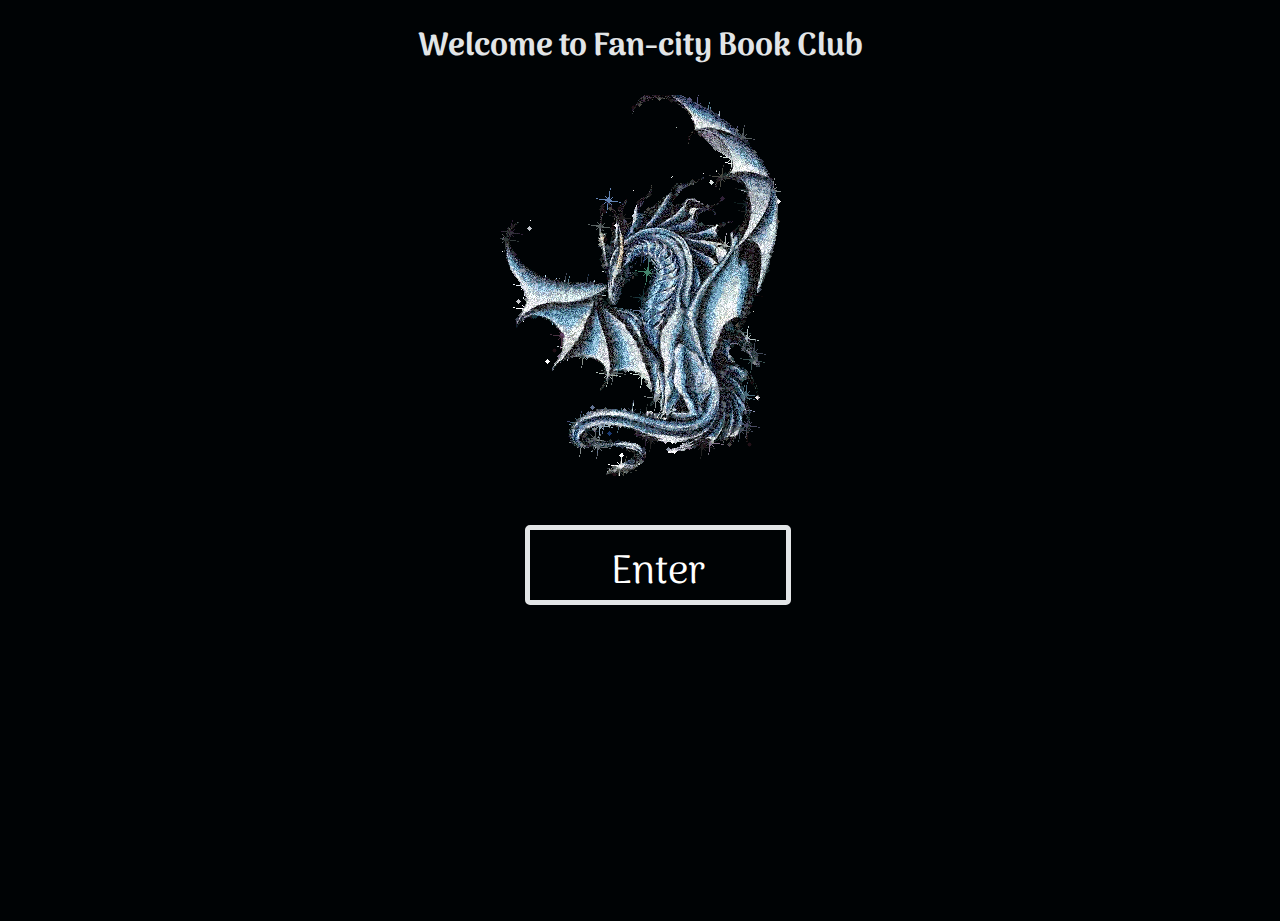
<file: index.html>
<!DOCTYPE html>
<html lang="en">
<head>
	<meta charset="UTF-8">
	<title>Welcome</title>
	<link rel="stylesheet" type="text/css" href="styles.css">
	<link href="https://fonts.googleapis.com/css?family=Arima+Madurai:400,800|Open+Sans" rel="stylesheet">
</head>
<body class="enterpage">
	<h1 class="greeting font-a">Welcome to Fan-city Book Club</h1>
	<div class="dragon">
	<img src="images/dragon.gif" alt="dragon-gif">
	</div>
	<div class="enter-btn font-a">
	<a href="home.html">Enter</a>
	</div>
	<script src="https://ajax.googleapis.com/ajax/libs/jquery/2.2.4/jquery.min.js"><script type="scripts/main.js"></script>
</body>
</html>
</file>
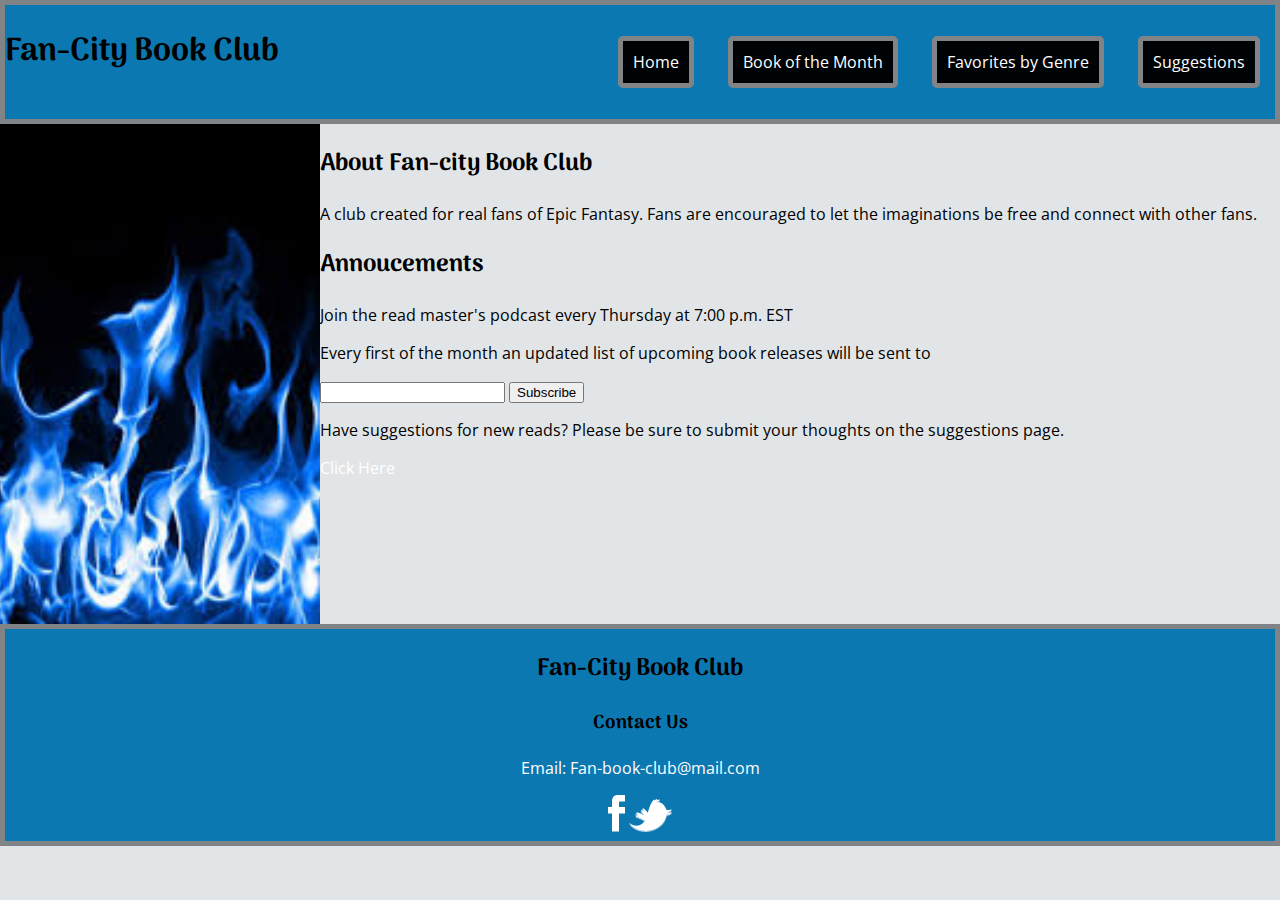
<file: home.html>
<!DOCTYPE html>
<html lang="en">
<head>
	<meta charset="UTF-8">
	<meta name="viewport" content="width=device-width">
	<title>FBC</title>
	<link rel="stylesheet" type="text/css" href="styles.css">
	<link href="https://fonts.googleapis.com/css?family=Arima+Madurai:400,800|Open+Sans" rel="stylesheet">
</head>
<body class="gen-page">
	<header class="clear">
		<h1 class="co-name font-a">Fan-City Book Club</h1>
		<nav class="main-nav font-b">
			<ul>
				
					<li class="nav-btn"><a href="#">
					Home</a>
					</li>
					<li class="nav-btn"><a href="month.html">
					Book of the Month</a>
					</li>
					<li class="nav-btn"><a href="#">
					Favorites by Genre</a>
					</li>
					<li class="nav-btn"><a href="#">
					Suggestions</a>
					</li>
			</ul>
		</nav>
	<!--mobile hamburger navigation-->
<div>
	<nav id="ham-nav">
	    <div id="hamburger" class="clear">
	      <span class="ham"></span>
	      <span class="ham"></span>
	      <span class="ham"></span>
	    </div>
	    <div class="mobile">
	    <ul>
	      <li class="mobile-nav-items">Home</li>
	      <li class="mobile-nav-items">About</li>
	      <li class="mobile-nav-items">Contact</li>
	    </ul>
	  </div>
	  </nav>
</div>
	</header>
	<!--End or Header with main nav menue and mobile nav-->

	<!-- container for what goes between the header and footer -->

	<div id="main" class="clear">
		<!-- sidebar - 25% of page width (column)-->
		<div class="sidebar">
			<!--contains and image in this space-->
		</div>
		<!-- main content section - 75% of the page width (column) -->
		<div class="main-content font-b">
			<h2>About Fan-city Book Club</h2>
			<p>
				A club created for real fans of Epic Fantasy. Fans are encouraged to let the imaginations be free and connect with other fans.
			</p>
			<h2>Annoucements</h2>
			<p>Join the read master's podcast every Thursday at 7:00 p.m. EST</p>
			
			<!--Subsribe with email-->
			<p>Every first of the month an updated list of upcoming book releases will be sent to </p>
			<input type="text" name="email">
			<input type="submit" name="subscribe" value="Subscribe">
			

			<p>Have suggestions for new reads? Please be sure to submit your thoughts on the suggestions page. </p><a href="#">Click Here</a>
		</div>
	</div>
		</div>
		<footer class="fan-info clear font-a">
			<h2>Fan-City Book Club</h2>
			<h3>Contact Us</h3>
			<a href="mailto:Fan-book-club@mail.com"><p>Email: Fan-book-club@mail.com</p></a>
			<a href="#"><img src="images/facebook.png"></a>
			<a href="#"><img src="images/twitter.png"></a>
		</footer>
	</div>
	<script src="https://ajax.googleapis.com/ajax/libs/jquery/2.2.4/jquery.min.js"></script>
	<script src="main.js"></script>
</body>
</html>
</file>
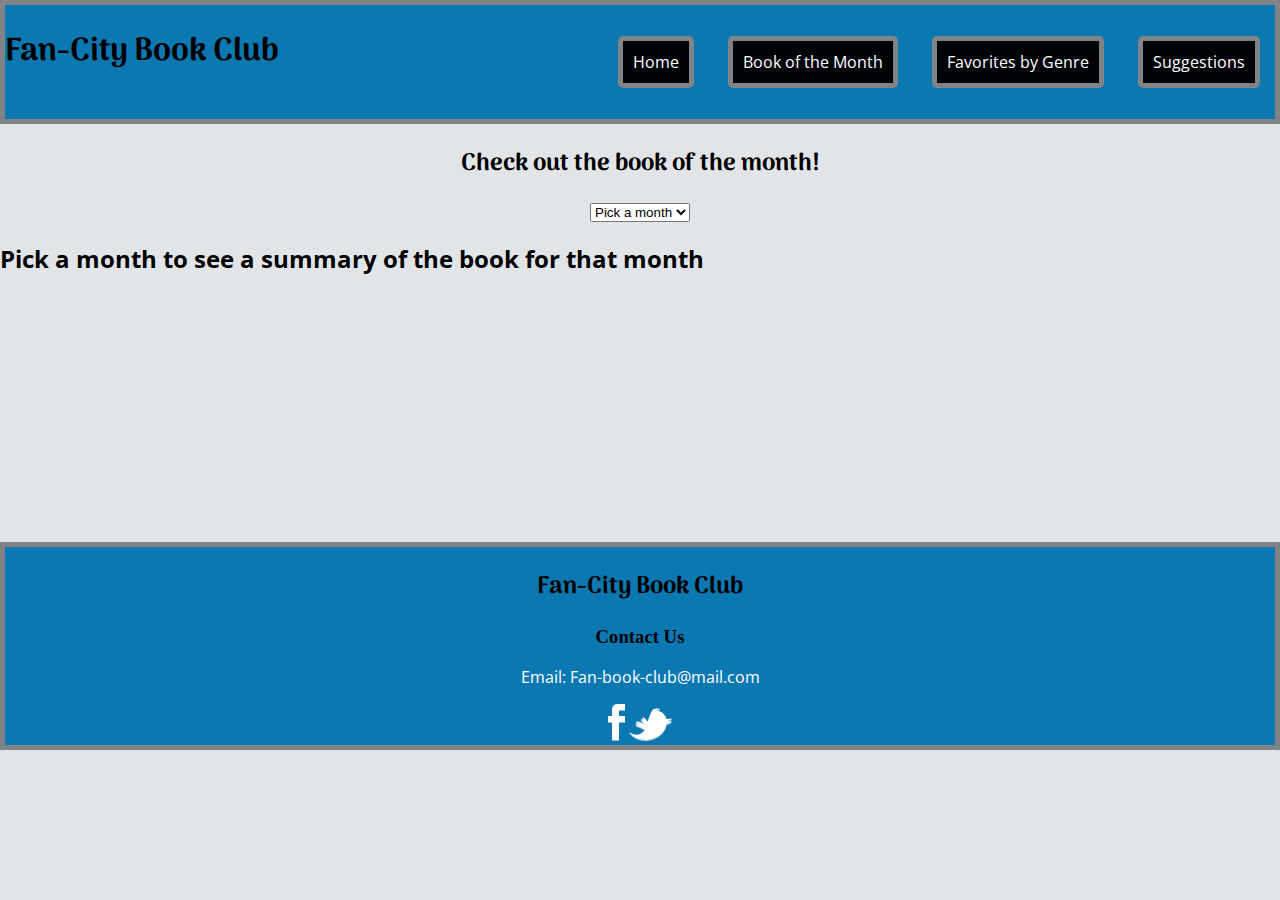
<file: month.html>
<!DOCTYPE html>
<html lang="en">
<head>
	<meta charset="UTF-8">
	<title>Book of the Month</title>
	<link rel="stylesheet" type="text/css" href="styles.css">
	<link href="https://fonts.googleapis.com/css?family=Arima+Madurai:400,800|Open+Sans" rel="stylesheet">
</head>
<body class="gen-page">
	<header class= "clear">
		<h1 class="co-name font-a">Fan-City Book Club</h1>
		<nav class="main-nav font-b">
			<ul>
				
					<li class="nav-btn"><a href="home.html">
					Home</a>
					</li>
					<li class="nav-btn"><a href="#">
					Book of the Month</a>
					</li>
					<li class="nav-btn"><a href="#">
					Favorites by Genre</a>
					</li>
					<li class="nav-btn"><a href="#">
					Suggestions</a>
					</li>
			</ul>
		</nav>
	<!--mobile hamburger navigation-->
<div>
	<nav id="ham-nav">
	    <div id="hamburger" class="clear">
	      <span class="ham"></span>
	      <span class="ham"></span>
	      <span class="ham"></span>
	    </div>
	    <div class="mobile">
	    <ul>
	      <li class="mobile-nav-items">Home</li>
	      <li class="mobile-nav-items">About</li>
	      <li class="mobile-nav-items">Contact</li>
	    </ul>
	  </div>
	  </nav>
</div>
	</header>
	<!--End or Header with main nav menue-->

	<div class="info">
		<div class="book-opts">
			<h2>Check out the book of the month!</h2>
		 <select name="" id="month" class="month-name">
		 	<option value="placeholder">Pick a month</option>
		 	<option value="January">January</option>
		 	<option value="February">February</option>
		 	<option value="March">March</option>
		 	<option value="April">April</option>
		 	<option value="May">May</option>
		 	<option value="June">June</option>
		 	<option value="July">July</option>
		 	<option value="August">August</option>
		 	<option value="September">September</option>
		 	<option value="October">October</option>
		 	<option value="November">November</option>
		 	<option value="December">December</option>
    	</select>
    	<!--selection menu-->
		
		</div>
		<div class="clear">
			<div class="monthly-book active placeholder">
				<h2 class="font-b">Pick a month to see a summary of the book for that month</h2>
			</div>
			<div class="monthly-book january">
				<h2 class="font-b">Book Synopsis</h2>
				<img src="images/until-dark.jpeg" alt="dead-until-dark-novel">
				<p>
					Dead Until Dark, like the rest of the series to which it belongs, is narrated by Sookie Stackhouse, a telepathic waitress from the small fictional Louisiana town of Bon Temps, not far from the non-fictional town of Shreveport. It is set at approximately the same time as the book's publication. However, in the world of the novel, vampires (and other supernatural creatures) are a reality.
				</p>
				<p>
					At some point in the recent past, Sookie tells us, the invention of synthetic blood, called Tru Blood, has made it unnecessary for vampires to feed on humans for sustenance, thus allowing the world's previously underground vampire community to reveal its existence to humans. This "Great Revelation" was an internationally televised event in which vampires expressed the desire for peaceful coexistence with humans. Also relevant to plot development is the fact that vampire blood is an addictive and illegal drug which accelerates healing, increases strength, improves the libido, and make the person who drinks it better-looking.
				</p>
				<p>
					Sookie Stackhouse is 25 years old and works as a barmaid at Merlotte's. She lives in Bon Temps with her grandmother, Adele. She also has an older brother, Jason, but he lives on his own. Her parents died in a flash flood when she was young.

					Since her childhood, Sookie has been capable of reading people's minds, but she doesn't see it as a blessing. Because of her "disability", she can't help knowing what other people are thinking all the time, unless she concentrates and "puts up her guard". That's why she never wanted to go to college, because she wouldn't have been able to study and repress her gift at the same time. Furthermore, she never had a boyfriend or sexual relationships because she couldn't feel comfortable if her partner thought something bad about her.

					Early in the book, Sookie meets a vampire, a Civil War veteran named Bill Compton, while working at Merlotte's. After first meeting Bill, Sookie saves him from the Rattrays, a couple of drainers (people who steal blood from vampires). Then, Sookie realizes she cannot read the minds of vampires.
				</p>
			</div>
			<div class="monthly-book february">
				<h2 class="font-b">Book Synopsis</h2>
				<img src="images/in-dallas.jpg" alt="living-dead-in-dallas-novel">
				<p>
					Living Dead in Dallas is the second book in Charlaine Harris's series The Southern Vampire Mysteries. This second novel follows the adventures of telepathic waitress Sookie Stackhouse of Bon Temps, Louisiana, as she is employed by Dallas vampires to use her telepathy to help find their lost companion. Sookie agrees to help investigate the whereabouts of the missing vampire on one condition: any humans found to be involved must be turned over to human law enforcement rather than subjected to vampire justice. In Dallas Sookie Stackhouse has her first encounter with the anti-vampire organization "The Fellowship of the Sun," as well as meeting and learning of the existence of werewolves.
				</p>
				<p>
					The Dallas vampires, Sookie, and Bill learn that The Fellowship of the Sun (FotS) as well as a "renouncer" vampire named Godfrey might be behind the disappearance. Sookie decides to go to the FotS church with Hugo, Stan's human dish washer (although he is a lawyer in his regular human life) and the lover of Stan's "sister," Isabel, in an undercover mission. Sookie discovers that Hugo is a traitor, but her cover is quickly exposed when they meet Steve and Sarah Newlin, and she is badly hurt while trying to escape from the church. She does escape with the help of Luna, a shapeshifter, and Godfrey (who turns out to be a remorseful child molester and killer). After a run-in with more Supes,including an undercover doctor at a local hospital and some werewolves, Sookie ends up back at the FotS to be with Godfrey as he "meets the sun" ending his immortal existance. 
				</p>
			</div>
			<div class="monthly-book march">
				<h2 class="font-b">Book Synopsis</h2>
				<img src="images/charming.jpeg" alt="charming-the-pax-arcana">
				<p>
					In Elliott James’s Charming the world is under a magical spell called the Pax Arcana, which prevents regular humans from being able to “see, believe, or even seriously consider any evidence of the supernatural that is not an immediate threat to their survival.”

					Enter the Knights Templar, who sort of police the supernatural world. If a certain supernatural faction starts to behave in a violent manner that could get them noticed, the Knights step in and deal with the problem. 
				</p>
				<p>
					John Charming lives in a world where magickind is protected from humankind by a glamour called the Pax Arcana, and humankind is protected from magickind by a secret order of modern day knights. John was once one of these knights, but that was before he became one of the creatures that he used to hunt. Now John is forced to hide in the same shadows he used to stalk through, constantly staying on the move, changing his name, and living off the grid.
				</p>
				<p>
					John ends up joining forces with a group of vampire slayers, including the beautiful blonde, to help them take out an overzealous vampire trying to become Queen of her hive. During the investigation, however, it becomes more and more apparent that within this group vampires may not be the only thing John has to worry about. 
				</p>
			</div>
			<div class="monthly-book april">
				<h2 class="font-b">Book Synopsis</h2>
				<img src="images/name-wind.jpeg" alt="the-name-of-the-wind">
				<p>
					At the very beginning, the reader hears an old story-teller speaking of a famous old wizard called Taborlin the Great, who was captured by evil beings called the Chandrian. Escaping them, Taborlin fell from a great height—but since he knew the Name of the Wind, he called it and the Wind came and set him down safely. In later parts of the book, characters are often skeptical of such stories. Some kinds of magic are taught in The University as an academic discipline and have daily life applications (those who can afford it could buy magical lamps, much better than the candles used by poorer people). However, it is doubted that magicians can truly call upon The Wind, and the Chandrian—whose appearance is supposedly heralded by flames turning blue—are often dismissed as mythical bogeymen.

					The story begins in the rural town of Newarre, introducing the innkeeper Kote and his assistant Bast, revealing that Kote is the renowned Kvothe: an unequaled sword fighter, magician, and musician, rumored to have killed a king and caused the present war. His assistant and student Bast is a prince of the Fae. Kvothe saves Chronicler, a traveling scribe, from spider-like creatures called Scrael, whereupon Chronicler asks to record Kvothe's story. Upon consenting, Kvothe tells Chronicler that this will take three days (corresponding to the planned trilogy of novels).
				</p>
				<p>
					<em>The third book in this series hasn't been released.</em>
				</p>
			</div>
			<div class="monthly-book may">
				<h2 class="font-b">Book Synopsis</h2>
				<img src="images/wise-fear.jpeg" alt="the-wise-mans-fear">
				<p>
					
					In The Wise Man's Fear, Kvothe searches for answers, attempting to uncover the truth about the mysterious Amyr, the Chandrian, and the death of his parents. Along the way, Kvothe is put on trial by the legendary Adem mercenaries, forced to reclaim the honor of his family, and travels into the Fae realm. There he meets Felurian, the faerie woman no man can resist, and who no man has ever survived...until Kvothe.

					Now, Kvothe takes his first steps on the path of the hero and learns how difficult life can be when a man becomes a legend in his own time.
				</p>
				<p>
					<em>The third book in the series hasn't been released.</em>
				</p>
			</div>
			<div class="monthly-book june">
				<h2 class="font-b">Book Synopsis</h2>
				<img src="images/outlander.jpeg">
				<p>
					In 1946, after working apart during the Second World War, British Army nurse Claire Randall and her husband Frank, a history professor, go on a second honeymoon to Inverness, Scotland. Frank conducts research into his family history and Claire goes plant-gathering near standing stones on the hill of Craigh na Dun. She faints when investigating a buzzing noise near the stones; upon waking, she encounters Frank's ancestor, Captain Jack Randall. Before Captain Randall can take her into custody, he is knocked unconscious by a Scottish Gael who takes Claire to his clansmen. As the Gaels inexpertly attend their injured comrade Jamie, Claire uses her medical skill to set Jamie's dislocated shoulder. The men identify themselves as members of Clan MacKenzie, and Claire eventually concludes that she has traveled into the past. She represents herself as an English widow who is traveling to France to see her family. The Gaels do not believe her and take her to Castle Leoch, where Claire searches for a way to return to her own time.
				</p>
				<p>
					The Gaels of 1743 see Claire as a "Gall" (foreigner), "Sassenach", or "Outlander", ignorant of Gaelic culture. Her medical skills earn their respect; but the clan chieftain, Colum MacKenzie, suspects her of being an English spy. Colum sends her with his brother, Dougal, to collect rents; on the way he also solicits donations for the Jacobites, overseen by Ned Gowan, a lawyer from Edinburgh who is working for the Clan.
				</p>
				<p>
					When chance again brings her to his attention, Captain Randall tells Dougal to bring Claire to him for questioning. There is suspicion that she is perhaps an English spy. To keep Claire from Randall, Dougal has her wed Jamie, which makes her a Scottish citizen. Torn between her attachment to Jamie and the thought of Frank, Claire tries to return to Craigh na Dun.
				</p>
				<p>
					Claire eventually tells Jamie her real story, and he takes her to Craigh na Dun. When he offers her the chance to stay or go, she decides to stay.</p>
			</div>
			<div class="monthly-book july">
				<h2 class="font-b">Book Synopsis</h2>
				<img src="images/hedge-knight.jpeg" alt="the-hedge-knight">
				<p>
					Tales of Dunk and Egg is a series of fantasy novellas, set in the world of A Song of Ice and Fire novels. Follow the adventures of "Dunk" (the future Lord Commander of the Kingsguard, Ser Duncan the Tall) and "Egg" (the future king Aegon V Targaryen), some 90 years before the events of the novels.
				</p>
				<p>
					Upon the death of a nomadic 'hedge knight', Ser Arlan of Pennytree, his squire Dunk adopts Ser Arlan's armor as his own, as well as his equipment, three horses, and remaining money, in hope of becoming a knight at the town of Ashford, under the name of 'Ser Duncan the Tall'. En route, he gains his own squire in a boy nicknamed 'Egg'. At Ashford, Dunk sells one of his horses for a suit of armor by the smith Pate, and befriends Ser Steffon Fossoway's squire and cousin, Raymun Fossoway. Without proof of his knighthood, he is nearly barred from competition until Prince Baelor Targaryen vouches for him. Forbidden to use Ser Arlan's coat of arms, Dunk commissions an attractive young puppeteer named Tanselle to paint a new one. Dunk watches the first day of competition, with Egg on his shoulders. After several spectacular tilts, Baelor's nephew, Prince Aerion Targaryen, disgraces himself by killing Ser Humfrey Hardyng's horse.

					When Dunk retires into the Fossoways' tent to drink with Raymun, Egg reveals that Tanselle is being beaten by Prince Aerion. Dunk rushes to defend Tanselle [called Tanselle Too-Tall] attacks Aerion; and when the royal guard arrests Dunk, Egg identifies himself as Aerion's brother, Prince Aegon. After meeting Prince Baelor again, Dunk chooses trial by combat rather than mutilation for his attack on Aerion, who demands a 'Trial of Seven' (in which two parties of seven knights contend on horseback). 
				</p>
			</div>
			<div class="monthly-book august">
				<h2 class="font-b">Book Synopsis</h2>
				<img src="images/got.jpeg" alt="a-game-of-thrones">
				<p>
					A Game of Thrones is set in the Seven Kingdoms of Westeros, a land reminiscent of medieval Europe. In Westeros the seasons last for years, sometimes decades, at a time.

					Fifteen years prior to the novel, the Seven Kingdoms were torn apart by a civil war, known alternately as 'Robert's Rebellion' and the 'War of the Usurper'. Prince Rhaegar Targaryen kidnapped Lyanna Stark, arousing the ire of her family and of her betrothed, Lord Robert Baratheon. The Mad King, Aerys II Targaryen, had Lyanna's father and eldest brother executed when they demanded her safe return. Her second brother, Eddard, joined his boyhood friend Robert Baratheon and Jon Arryn, with whom they had been fostered as children, in declaring war against the Targaryens, securing the allegiances of House Tully and House Arryn through a network of dynastic marriages (Lord Eddard to Catelyn Tully and Lord Jon Arryn to Lysa Tully). The powerful House Tyrell continued to support the King, but House Lannister and House Martell both dragged their feet due to insults against their houses by the King. The civil war climaxed with the Battle of the Trident, where Prince Rhaegar was killed by Robert Baratheon. The Lannisters finally agreed to support King Aerys, but then brutally turned against him, sacking the capital at King's Landing. Jaime Lannister of the Kingsguard executed King Aerys and House Lannister swore loyalty to Robert Baratheon. The Tyrells and remaining royalists surrendered and Robert Baratheon was declared King of the Seven Kingdoms. Unfortunately, during the war, Lyanna Stark had died, apparently of illness; Robert Baratheon instead married Cersei Lannister to cement the alliance. Despite Robert's victory, the Mad King's youngest son Viserys and youngest daughter Daenerys were taken to safety across the sea by loyal retainers. After the war House Martell chose a path of isolation, since Prince Doran's sister Elia (Prince Rhaegar's wife) and her young children had been killed by Lannister armsmen during the storming of the capital.

					Six years later King Robert proved his resolve by defeating a rebellion by Lord Balon Greyjoy of the Iron Islands. Balon's two eldest sons were killed and his youngest son, Theon, was given to the care of Eddard Stark as a ward.
				</p>
				<p>
					A Game of Thrones follows three principal storylines as they develop in tandem with one another. Ultimately, a civil war, later dubbed the War of the Five Kings, erupts. Thus, the power struggle for the iron throne begins.
				</p>
			</div>
			<div class="monthly-book september">
				<h2 class="font-b">Book Synopsis</h2>
				<img src="images/clash-kings.jpeg" alt="a-clash-of-kings">
				<p>
					A Clash of Kings picks up the story where A Game of Thrones leaves off. The Seven Kingdoms are plagued by civil war, the Night's Watch mounts a reconnaissance force north of the Wall, and in the distant east, Daenerys Targaryen continues her quest to return to the Seven Kingdoms and claim her birthright.
				</p>
				<p>
					Robb Stark, King of the North, tries to secure an alliance with the Greyjoys of the Iron Islands by sending Theon Greyjoy, a ward of the Stark family who has been like a brother to Robb, to negotiate.
				</p>
				<p>
					At Winterfell, young Bran Stark chafes as he is left in charge. In his dreams, he inhabits the body of his direwolf, Summer. Jojen and Meera Reed arrive at Winterfell, and the three bond over Jojen and Bran’s supernatural powers. 
				</p>
				<p>
					Stannis Baratheon, older brother of Robert, declares himself the rightful heir to the Iron Throne. With the support of Melisandre, a red priestess, he attacks his brother Renly, who has also declared himself king.
				</p>
			</div>
			<div class="monthly-book october">
				<h2 class="font-b">Book Synopsis</h2>
				<img src="images/legion.jpeg" alt="legion">
				<p>
					Legion tells the story of Stephen Leeds, better known as 'Legion', a man whose unique mental condition allows him to generate multitude of personae. He is a brilliant problem solver, rich and quite good at what he does, helped by his hallucinations. However, he would rather be left alone, and that means no researchers or psychologists who want to get to the bottom of his abilities.
				<p>
					But then Legion receives a letter with a mysterious, impossible picture, and he can't resist traveling the world to search for answers. He must track down a missing inventor who disappeared with a camera that can take pictures of the past. Helped by Monica, who is also searching for the inventor, he travels to Jerusalem to solve the problem.
				</p>
			</div>
			<div class="monthly-book november">
				<h2 class="font-b">Book Synopsis</h2>
				<img src="images/binti.jpeg" alt="binti-novel">
				<p>
					A young woman named Binti is the first member of the Himba ethnic group on Earth (closely modeled on the Himba people)[4] to be accepted into the prestigious intergalactic university, Oomza Uni. Upon being notified of her acceptance, Binti runs away from home and boards a transport ship to Oomza Uni. While in transit, the ship is hijacked by the Meduse, a jellyfish-like alien species that have previously been at war with the Khoush, another human ethnic group. After the Meduse murder all other inhabitants of the ship, Binti retreats into her private living quarters. 
				</p>
				<p>
					She subsequently discovers that a piece of ancient technology she had brought with her from Earth, referred to as her edan, enables direct communication with the Meduse, and that her otjize, a type of mixed clay made from the soil of her homeland, has healing properties when applied to the tentacles of the Meduse. She makes a friend in one of the younger, more hot-headed Meduse, named Okwu, and subsequently brokers a tentative truce between herself and the hijackers. Upon arrival at the University, she is able to negotiate a lasting peace between the Meduse and the human race, after which she begins her studies at Oomza Uni in earnest.
				</p>
			</div>
			<div class="monthly-book december">
				<h2 class="font-b">Book Synopsis</h2>
				<img src="images/assassin-apprentice.jpeg">
				<p>
					The novel covers the early life of FitzChivalry, a royal bastard living in Buckkeep Castle as he begins his training as an assassin and successfully safeguards the throne from his over-ambitious uncle Regal, almost at the cost of his life.
				</p>
				<p>
					The story opens with six year old Fitz being marched by his maternal grandfather to the Farseer's army base in Moonseye, the Six Duchies' outpost on the borders of the Mountain kingdom, currently under the command of Prince Verity, the second Son of King Shrewd. At the door, he is given to a soldier, who is told that he is King-in-Waiting Chivalry's bastard son. The soldier brings him to Prince Verity who orders that he be given into the care of Burrich, Chivalry's own stableman and man at arms. With Burrich, Fitz travels to Buckkeep, the seat of the Farseers. In order to protect Fitz by not allowing them to be associated through contact as well as through blood, his father Chivalry abdicates from the post of King-in-Waiting and with his wife the Lady Patience retires to the royal holdings of Withywoods before Fitz arrives.
				</p>
			</div>
		</div>
	</div>
	<footer class="fan-info">
			<h2>Fan-City Book Club</h2>
			<h3>Contact Us</h3>
			<a href="mailto:Fan-book-club@mail.com"><p>Email: Fan-book-club@mail.com</p></a>
			<a href="#"><img src="images/facebook.png"></a>
			<a href="#"><img src="images/twitter.png"></a>
		</footer>
		<script src="https://ajax.googleapis.com/ajax/libs/jquery/2.2.4/jquery.min.js"></script>
		<script src="main.js"></script>
</body>
</html>
</file>
<file: styles.css>
html,
body {
	height: 100%;
}

body {
	width: 100%;
	margin: auto;
}
.font-a {
	font-family: 'Arima Madurai', cursive;
}
.font-b {
	font-family: 'Open Sans', sans-serif;
}
h2 {
	font-family: 'Arima Madurai', cursive;
}
p {
	font-family: 'Open Sans', sans-serif;
}
/*Welcome page*/
.enterpage {
	background-color: #000305;
}
.greeting {
	color: #E2E5E7;
	text-align: center;
}
.dragon {
	text-align: center;
}
.enter-btn {
	height: 40px;
	width: 20%;
	border: 5px solid #E2E5E7;
	border-radius: 5px;
	text-align: center;
    font-size: 40px;
    display: inline-block;
    margin: 45px 525px 45px 525px;
    padding-top: 10px;
    padding-bottom: 20px;
}

/*Home page*/

header {
	border: 5px solid #808486;
	background-color: #0C78B2;
	/*height: 100px;*/
}

.gen-page {
	background-color: #E2E5E7;
}

.co-name {
	display: inline-block;
}
.main-nav {
	text-align: left;
	float: right;
}


.nav-btn {
	border: 5px solid #808486;
	border-radius: 5px;
	background-color: #000305;
	display: inline-block;
	margin: 15px;
	padding: 10px;
}
a {
	text-decoration: none;
	color: white;
}

/*hamburger menu*/

#ham-nav {
  background-color: black;
  display: none;
  height: 100%;
  position: relative;
  width: 15%;
}
#hamburger {
  border: 2px solid black;
  display: inline-block;
  padding-top: 5px;
  padding-bottom: 5px;
  padding-left: 3px;
  padding-right: 3px;
  width: 80%;
}
span.ham {
  width: 80%;
  margin: 2px;
  height: 2px;
  position: relative;
  display: block;
  background-color: white;
  border-radius: 3px;
  pointer-events: none;
}

.mobile {
  background-color: white;
  box-shadow: 0px 5px 50px -5px;
  margin: 0;
  padding: 0px 5px 0px 5px;
  position: relative;
  bottom: 0;
  width: 250%;
  max-width: 420px;
  margin-top: -14px;
  transform: translate(-110%, 100%);
  transition:1s all cubic-bezier(1, 0.25, 0.07, 0.96);
}

.mobile ul {
  padding-left: 20px;
}
.mobile-nav-items {
  list-style: none;
  font-size: 2rem;
}

@media screen and (max-width: 420px) {
  #ham-nav {
    display: inline-block;
  }
	.mobile.active {
    display: block;
    transform: translate(0%, 100%);
  }
  	.main-nav {
  		display: none;
  	}

}


/*main content information*/
.sidebar {
	width: 25%;
	float: left;
	min-height: 500px;
	background-image: url("images/blue-fire.jpeg");
	height: 100%;
	background-position: center;
	background-repeat: no-repeat;
	background-size: cover;
}

.main-content {
	float: left;
	width: 75%;
	min-height: 1px;
	height: 500px;

}

.clear:after {
	content: "";
	display: block;
	clear: both;
}

.book-info {
	background-color: #E2E5E7;
	height: 600px;
	float:left;

}


footer {
	border: 5px solid #808486;
	background-color: #0C78B2;
	margin: auto;
	text-align: center;

}
/*Book of the month page*/

.info {
	/*height: 500px;*/
}
.book-opts {
	display: block;
	text-align: center;
}

.monthly-book {
	display: none;
}

.monthly-book.active {
	display: block;
}

.placeholder {
	min-height: 300px;
}
</file>
